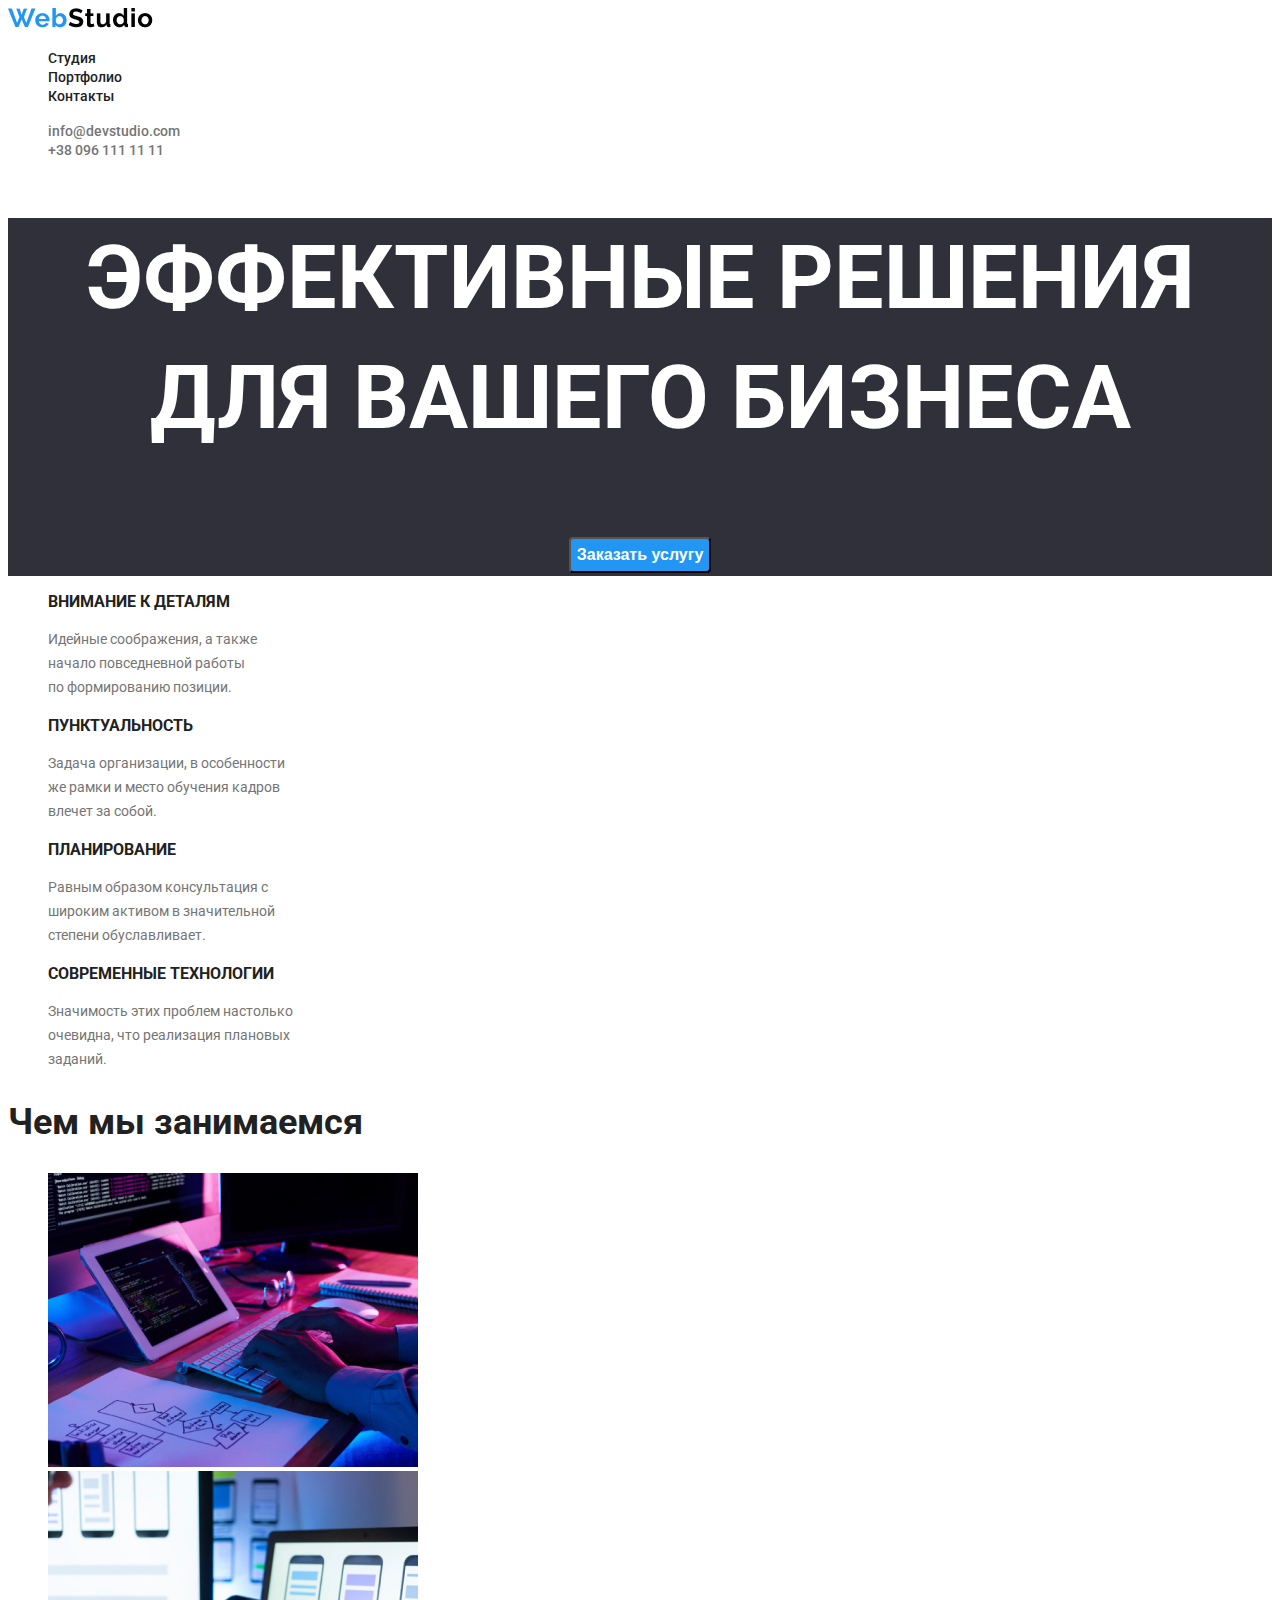
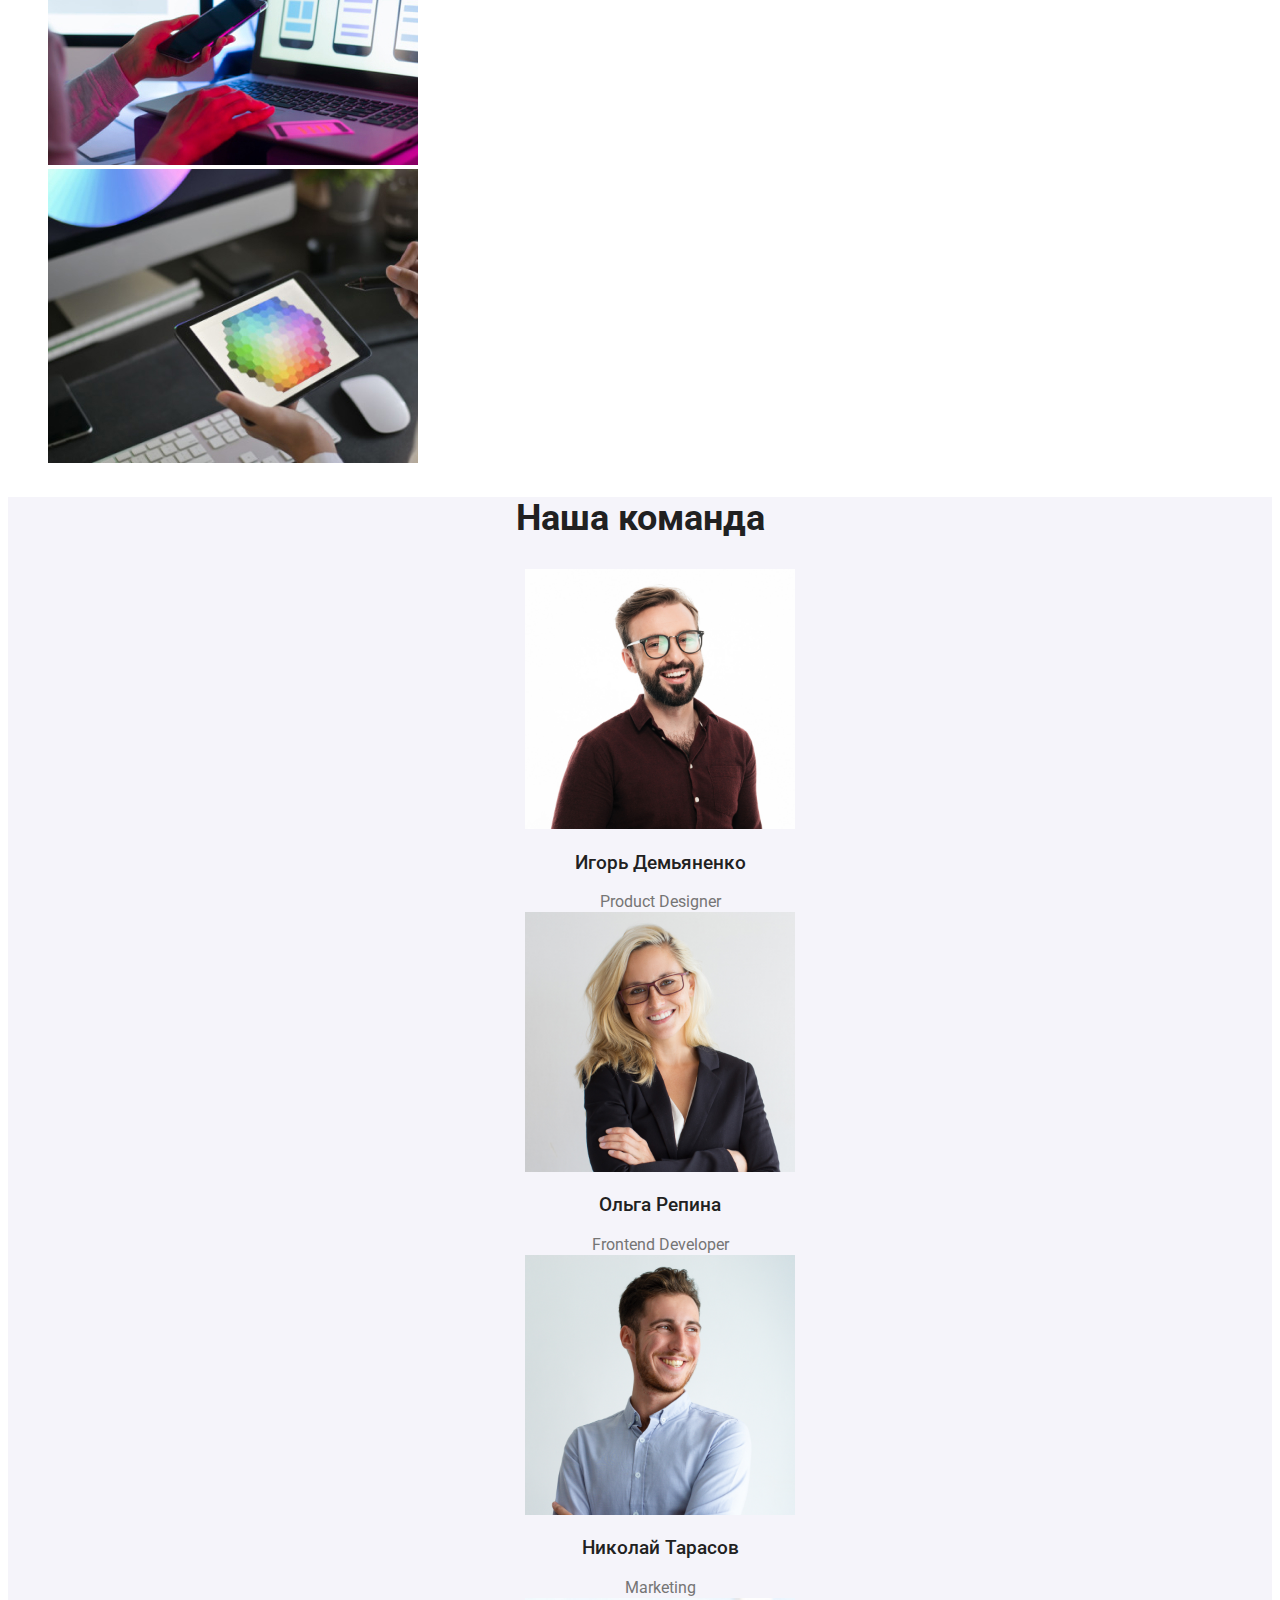
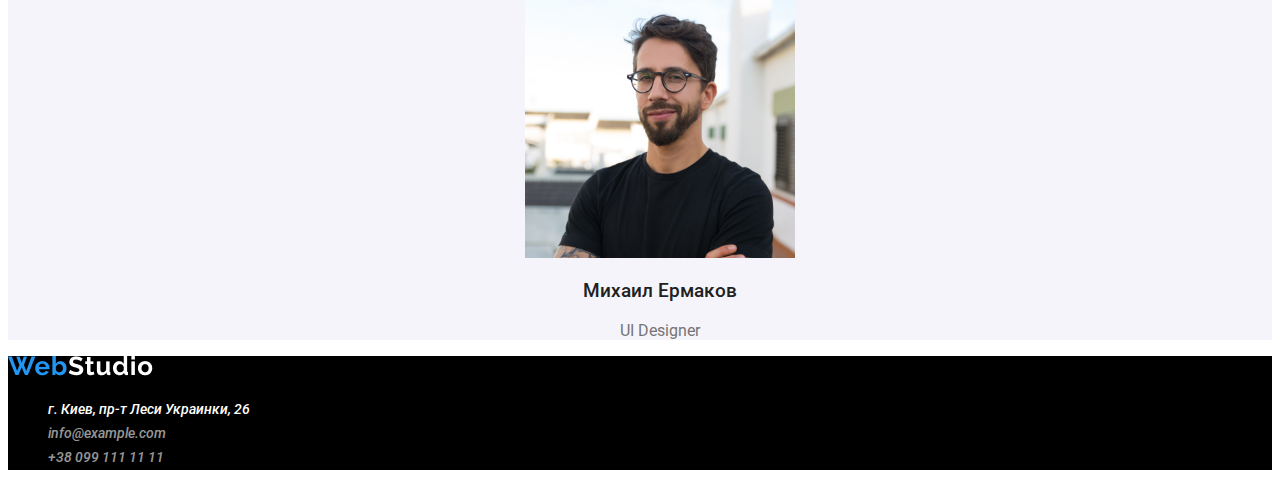
<file: index.html>
<!DOCTYPE html>
<html lang="ru">

<head>
    <meta charset="UTF-8">
    <meta name="viewport" content="width=device-width, initial-scale=1.0">
    <title>WebStudio</title>
    <link rel="stylesheet" href="./css/style.css">
    <link rel="preconnect" href="https://fonts.gstatic.com">
    <link href="https://fonts.googleapis.com/css2?family=Roboto:wght@100;300;400;500;700;900&display=swap" rel="stylesheet">
</head>

<body>
    <header>
        <nav>
            <a href="/"><img src="./images/WebStudioBlack.png" alt="logo WebStudio"></a>
            <ul class="header-nav">
                <li>
                    <a href="./index.html">Студия</a>
                </li>
                <li>
                    <a href="./portfolio.html">Портфолио</a>
                </li>
                <li>
                    <a href="">Контакты</a>
                </li>
            </ul>
        </nav>
        <ul class="header-contacts">
            <li>
                <a href="mailto:info@devstudio.com">info@devstudio.com</a>
            </li>
            <li>
                <a href="tel:+380961111111">+38 096 111 11 11</a>
            </li>
        </ul>
    </header>
    <main>
        <section class="hero-section">
            <h1>эффективные решения<br>для вашего бизнеса</h1>
            <button type="submit" class="hero-button">Заказать услугу</button>
        </section>
        <section>
            <!--<h2></h2>-->
            <ul class="features-section">
                <li>
                    <h3>ВНИМАНИЕ К ДЕТАЛЯМ</h3>
                    <p>Идейные соображения, а также<br>начало повседневной работы<br>по формированию позиции.</p>
                </li>
                <li>
                    <h3>ПУНКТУАЛЬНОСТЬ</h3>
                    <p>Задача организации, в особенности<br>же рамки и место обучения кадров<br>влечет за собой.</p>
                </li>
                <li>
                    <h3>ПЛАНИРОВАНИЕ</h3>
                    <p>Равным образом консультация с<br>широким активом в значительной<br>степени обуславливает.</p>
                </li>
                <li>
                    <h3>СОВРЕМЕННЫЕ ТЕХНОЛОГИИ</h3>
                    <p>Значимость этих проблем настолько<br>очевидна, что реализация плановых<br>заданий.</p>
                </li>
            </ul>
        </section>
        <section class="product-section">
            <h2>Чем мы занимаемся</h2>
            <ul>
                <li>
                    <img src="./images/image_1.jpg" alt="backend development" width="370">
                </li>
                <li>
                    <img src="./images/image_2.jpg" alt="mobile apps" width="370">
                </li>
                <li>
                    <img src="./images/image_6.jpg" alt="web design" width="370">
                </li>
            </ul>
        </section>
        <section class="team-section">
            <h2>Наша команда</h2>
            <ul>
                <li>
                    <img src="./images/image_7.jpg" alt="Игорь Демьяненко" width="270">
                    <h3>Игорь Демьяненко</h3>
                    <span>Product Designer</span>
                </li>
                <li>
                    <img src="./images/image_8.jpg" alt="Ольга Репина" width="270">
                    <h3>Ольга Репина</h3>
                    <span>Frontend Developer</span>
                </li>
                <li>
                    <img src="./images/image_9.jpg" alt="Николай Тарасов" width="270">
                    <h3>Николай Тарасов</h3>
                    <span>Marketing</span>
                </li>
                <li>
                    <img src="./images/image_10.jpg" alt="Михаил Ермаков" width="270">
                    <h3>Михаил Ермаков</h3>
                    <span>UI Designer</span>
                </li>
            </ul>
        </section>
    </main>
    <footer class="footer-section">
        <img src="./images/WebStudio.png" alt="logo WebStudio">
        <address>
            <ul>
                <li class="adress">г. Киев, пр-т Леси Украинки, 26</li>
                <li class="contacts">info@example.com</li>
                <li class="contacts">+38 099 111 11 11</li>
            </ul>
        </address>
    </footer>
</body>

</html>
</file>
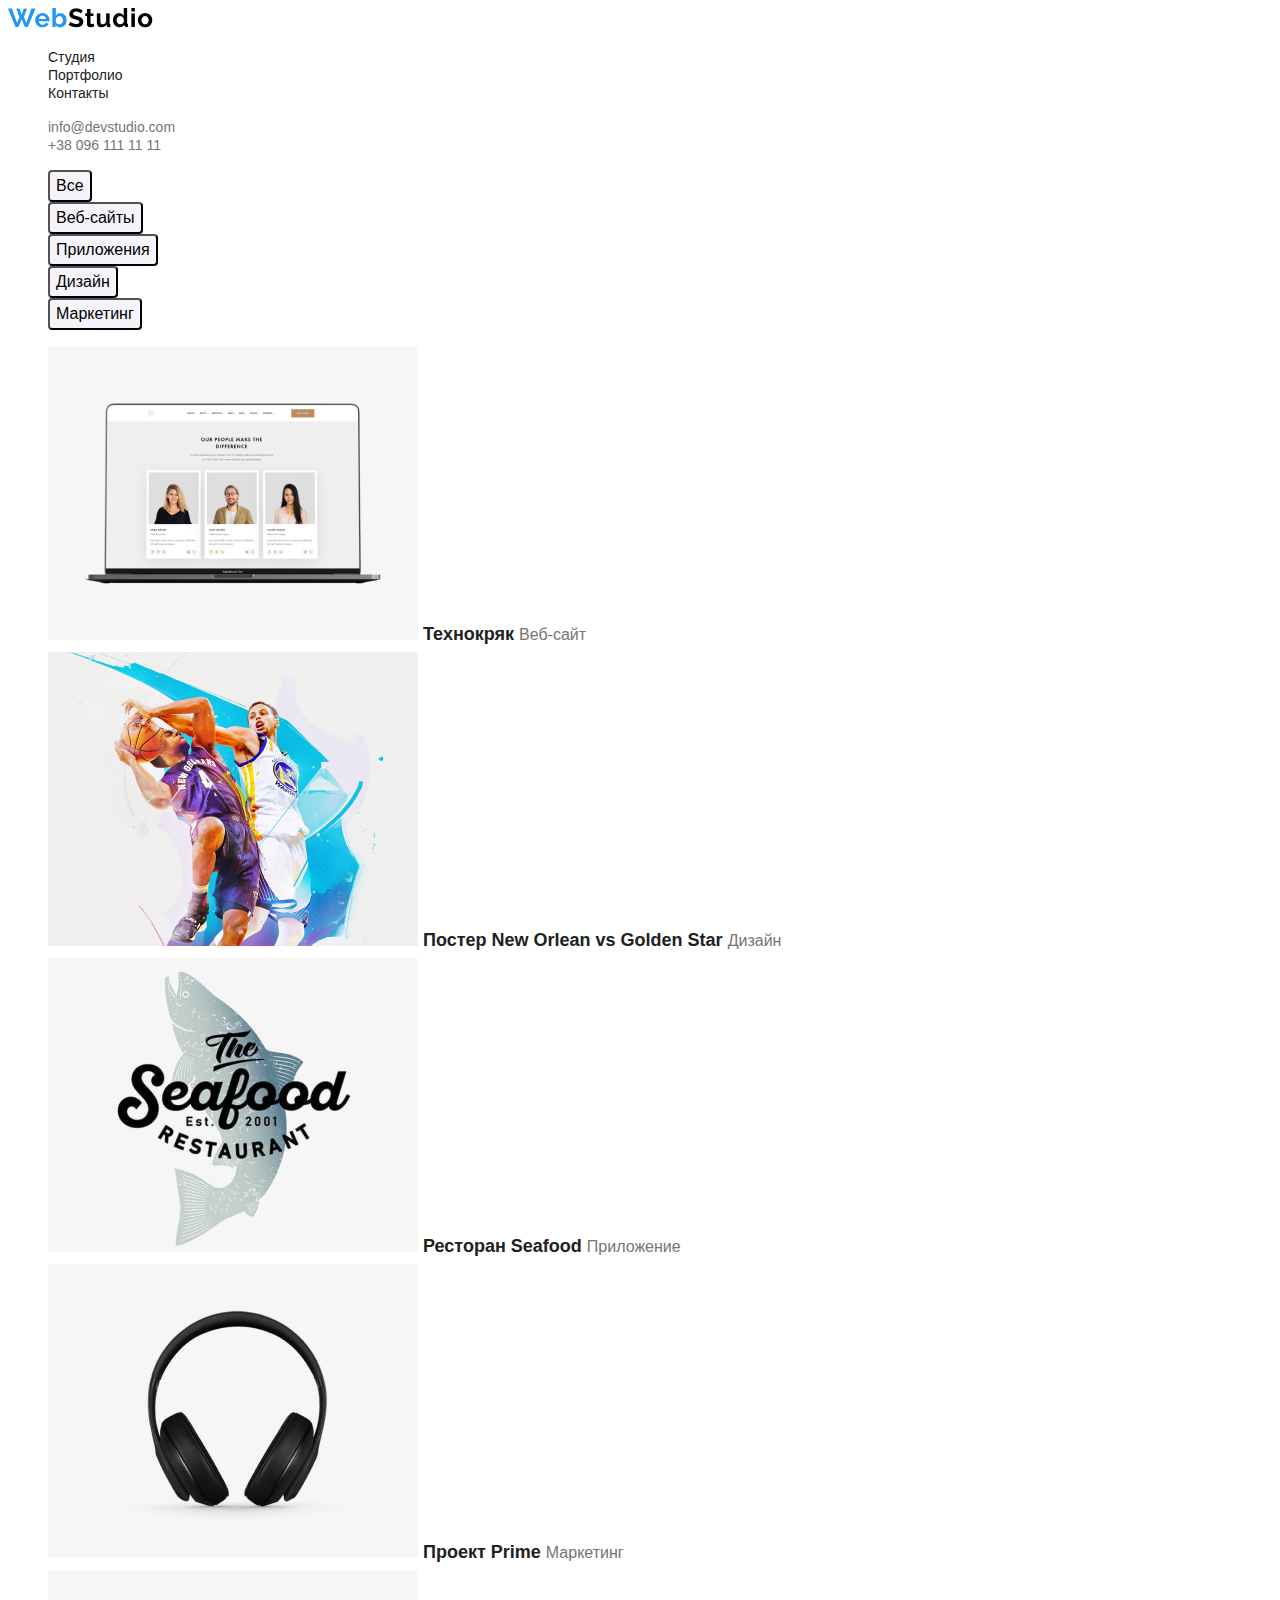
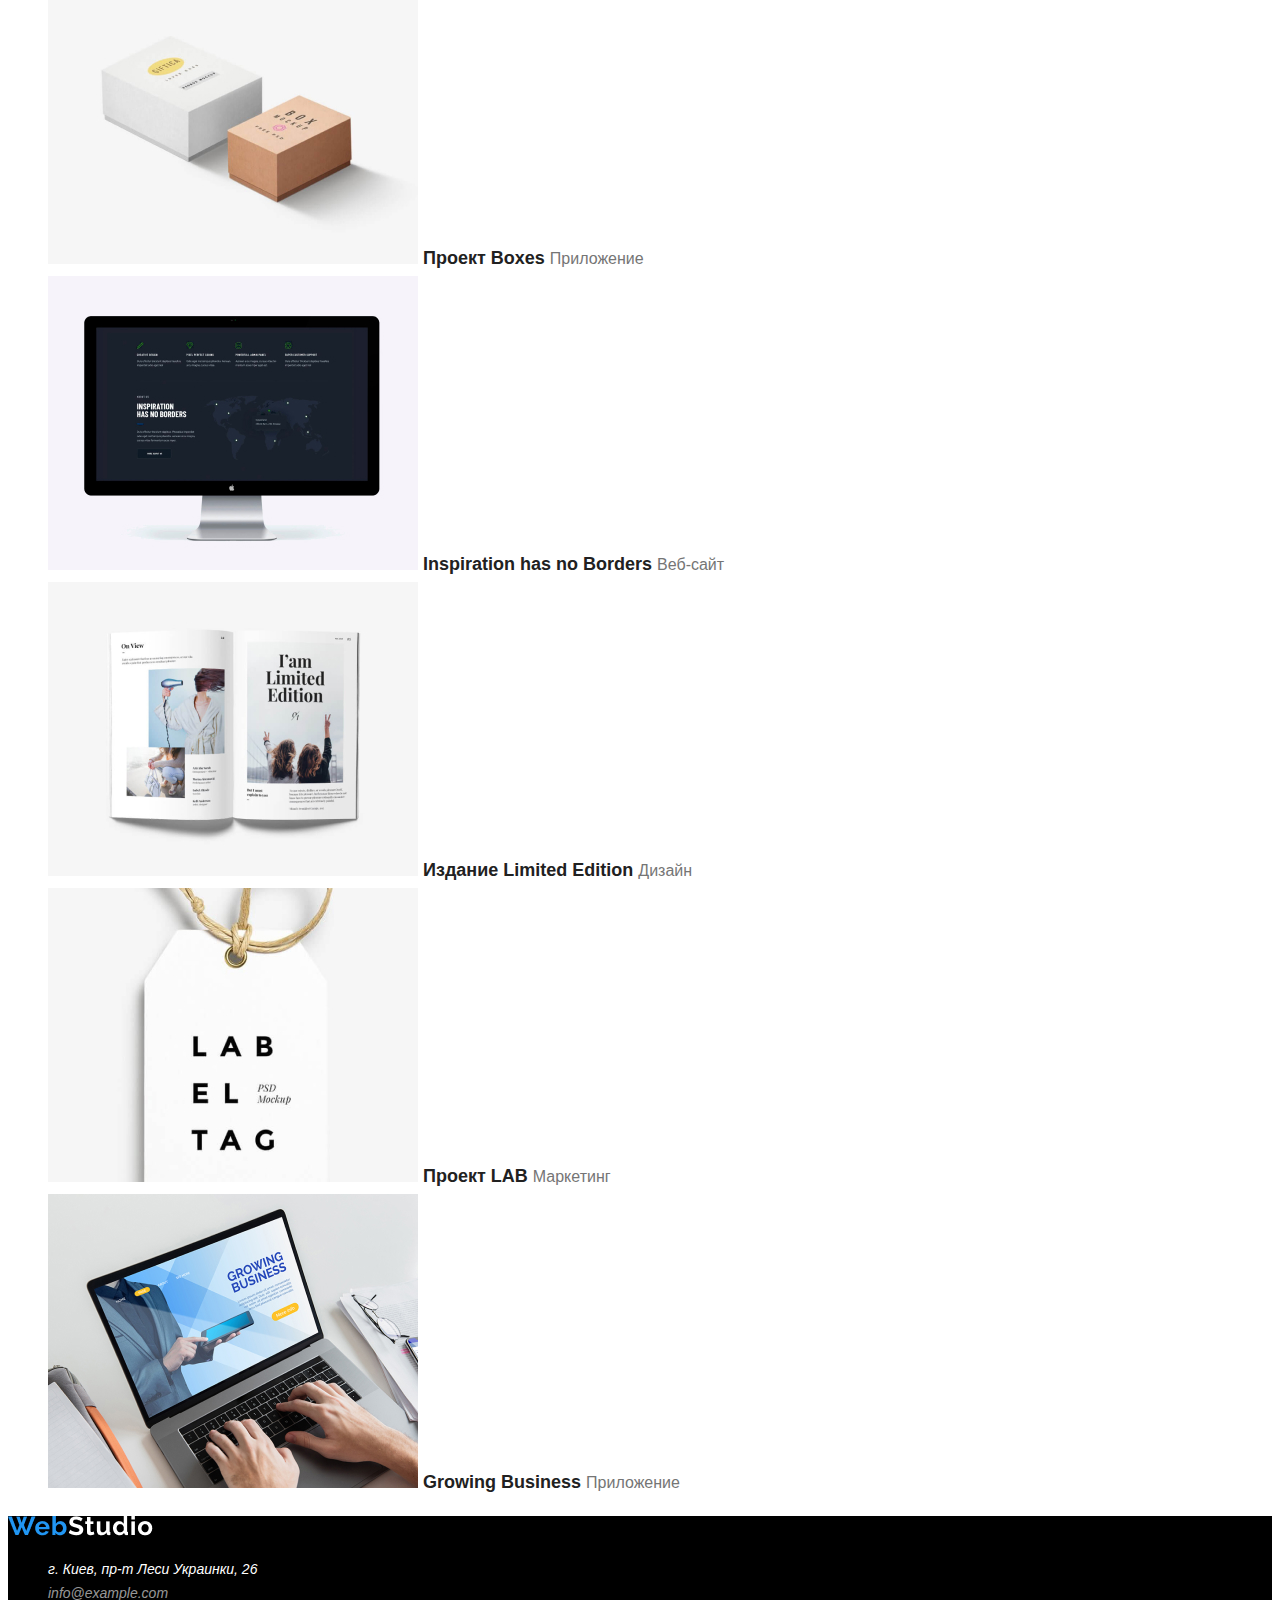
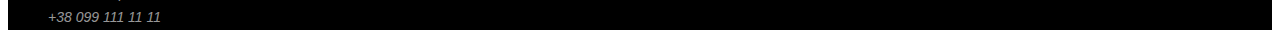
<file: portfolio.html>
<!DOCTYPE html>
<html lang="ru">
<head>
    <meta charset="UTF-8">
    <meta name="viewport" content="width=device-width, initial-scale=1.0">
    <title>Портфолио</title>
    <link rel="stylesheet" href="./css/style.css">
</head>
<body>
    <header>
        <nav>
            <a href="/"><img src="./images/WebStudioBlack.png" alt="logo WebStudio"></a>
            <ul class="header-nav">
                <li>
                    <a href="./index.html">Студия</a>
                </li>
                <li>
                    <a href="./portfolio.html">Портфолио</a>
                </li>
                <li>
                    <a href="">Контакты</a>
                </li>
            </ul>
        </nav>
        <ul class="header-contacts">
            <li>
                <a href="mailto:info@devstudio.com">info@devstudio.com</a>
            </li>
            <li>
                <a href="tel:+380961111111">+38 096 111 11 11</a>
            </li>
        </ul>
    </header>
    <main>
        <section class="filters-section">
        <ul>
            <li>
                <button>Все</button>
            </li>
            <li>
                <button>Веб-сайты</button>
            </li>
            <li>
                <button>Приложения</button>
            </li>
            <li>
                <button>Дизайн</button>
            </li>
            <li>
                <button>Маркетинг</button>
            </li>
        </ul>
        </section>
        <section class="portfolio-section">
         <!--<h1>Портфолио ВебСтудио</h1>-->  
        <ul>
            <li>
                <a rel="nofollow" href="">
                  <div>
                     <img src="./images/portfolio1.jpg" alt="Технокряк" width="370">
                     <b>Технокряк</b>
                     <span>Веб-сайт</span>
                  </div>
                </a>
            </li>
            <li>
                <a rel="nofollow" href="">
                    <div>
                        <img src="./images/portfolio2.jpg" alt="Постер New Orlean vs Golden Star" width="370">
                        <b>Постер New Orlean vs Golden Star</b>
                        <span>Дизайн</span>
                    </div>
                </a>
            </li>
            <li>
                <a rel="nofollow" href="">
                    <div>
                        <img src="./images/portfolio3.jpg" alt="Ресторан Seafood" width="370">
                        <b>Ресторан Seafood</b>
                        <span>Приложение</span>
                    </div>
                </a>
            </li>
            <li>
                <a rel="nofollow" href="">
                    <div>
                        <img src="./images/portfolio4.jpg" alt="Проект Prime" width="370">
                        <b>Проект Prime</b>
                        <span>Маркетинг</span>
                    </div>
                </a>
            </li>
            <li>
                <a rel="nofollow" href="">
                    <div>
                        <img src="./images/portfolio5.jpg" alt="Проект Boxes" width="370">
                        <b>Проект Boxes</b>
                        <span>Приложение</span>
                    </div>
                </a>
            </li>
            <li>
                <a rel="nofollow" href="">
                    <div>
                        <img src="./images/portfolio6.jpg" alt="Inspiration has no Borders" width="370">
                        <b>Inspiration has no Borders</b>
                        <span>Веб-сайт</span>
                    </div>
                </a>
            </li>
            <li>
                <a rel="nofollow" href="">
                    <div>
                        <img src="./images/portfolio7.jpg" alt="Издание Limited Edition" width="370">
                        <b>Издание Limited Edition</b>
                        <span>Дизайн</span>
                    </div>
                </a>
            </li>
            <li>
                <a rel="nofollow" href="">
                    <div>
                        <img src="./images/portfolio8.jpg" alt="Проект LAB" width="370">
                        <b>Проект LAB</b>
                        <span>Маркетинг</span>
                    </div>
                </a>
            </li>
            <li>
                <a rel="nofollow" href="">
                    <div>
                        <img src="./images/portfolio9.jpg" alt="Growing Business" width="370">
                        <b>Growing Business</b>
                        <span>Приложение</span>
                    </div>
                </a>
            </li>
        </ul>
        </section>
    </main>
<footer class="footer-section">
    <img src="./images/WebStudio.png" alt="logo WebStudio">
    <address>
        <ul>
            <li class="adress">г. Киев, пр-т Леси Украинки, 26</li>
            <li class="contacts">info@example.com</li>
            <li class="contacts">+38 099 111 11 11</li>
        </ul>
    </address>
</footer>
</body>
</html>
</file>
<file: css/style.css>
:root {
  --primary-text-color: #212121;
  --additional-text-color: #757575;
  --invert-text-color: #ffffff;
  --primary-background-color: #ffffff;
  --hero-background-color: #2f303a;
  --footer-background-color: #000000;
  --hover-color: #2196f3;
  --team-background-color: #f5f4fa;
}
body {
  font-family: "Roboto", sans-serif;
  background-color: var(--primary-background-color);
}
.product-section h2,
.team-section h2 {
  font-size: 36px;
  font-weight: 700;
  line-height: 1.17;
  color: var(--primary-text-color);
}
ul {
  list-style: none;
}
a {
  text-decoration: none;
}
header a:hover {
  color: var(--hover-color);
}
header a:focus {
  color: var(--hover-color);
}
header a {
  font-size: 14px;
  font-weight: 500;
}
.header-nav a {
  color: var(--primary-text-color);
}
.header-contacts a {
  color: var(--additional-text-color);
}
.hero-section {
  background-color: var(--hero-background-color);
  color: var(--invert-text-color);
  font-size: 44px;
  font-weight: 900;
  line-height: 1.36;
  text-align: center;
}
h1 {
  text-transform: uppercase;
}
.hero-section button {
  background-color: var(--hover-color);
  color: var(--invert-text-color);
  font-size: 16px;
  font-weight: 700;
  line-height: 1.875;
  border-radius: 4px;
}
.features-section {
  text-align: left;
  font-size: 14px;
}
.features-section h3 {
  color: var(--primary-text-color);
  font-weight: 700;
  line-height: 1.17;
}
.features-section p {
  color: var(--additional-text-color);
  font-weight: 400;
  line-height: 1.714;
}
.team-section {
  background-color: var(--team-background-color);
  color: var(--primary-text-color);
  font-size: 16px;
  text-align: center;
  line-height: 1.17;
}
.team-section h3 {
  font-weight: 500;
}
.team-section span {
  font-weight: 400;
  color: var(--additional-text-color);
}
.footer-section {
  background-color: var(--footer-background-color);
  text-align: left;
  font-size: 14px;
  font-weight: 500;
  line-height: 1.714;
}
.adress {
  color: var(--invert-text-color);
}
.contacts {
  color: rgba(255, 255, 255, 0.6);
}
.filters-section button {
  background-color: var(--team-background-color);
  font-size: 16px;
  font-weight: 500;
  line-height: 1.625;
  border-radius: 4px;
}
.filters-section button:hover {
  background-color: var(--hover-color);
  color: var(--invert-text-color);
  box-shadow: 2px 2px 4px #e5e5e5;
}
.filters-section button:focus {
  background-color: var(--hover-color);
  color: var(--invert-text-color);
  box-shadow: 2px 2px 4px #e5e5e5;
}
.portfolio-section a {
  font-size: 18px;
  font-weight: 700;
  line-height: 2;
  color: var(--primary-text-color);
}
.portfolio-section span {
  font-size: 16px;
  font-weight: 400;
  line-height: 1.875;
  color: var(--additional-text-color);
}
</file>
